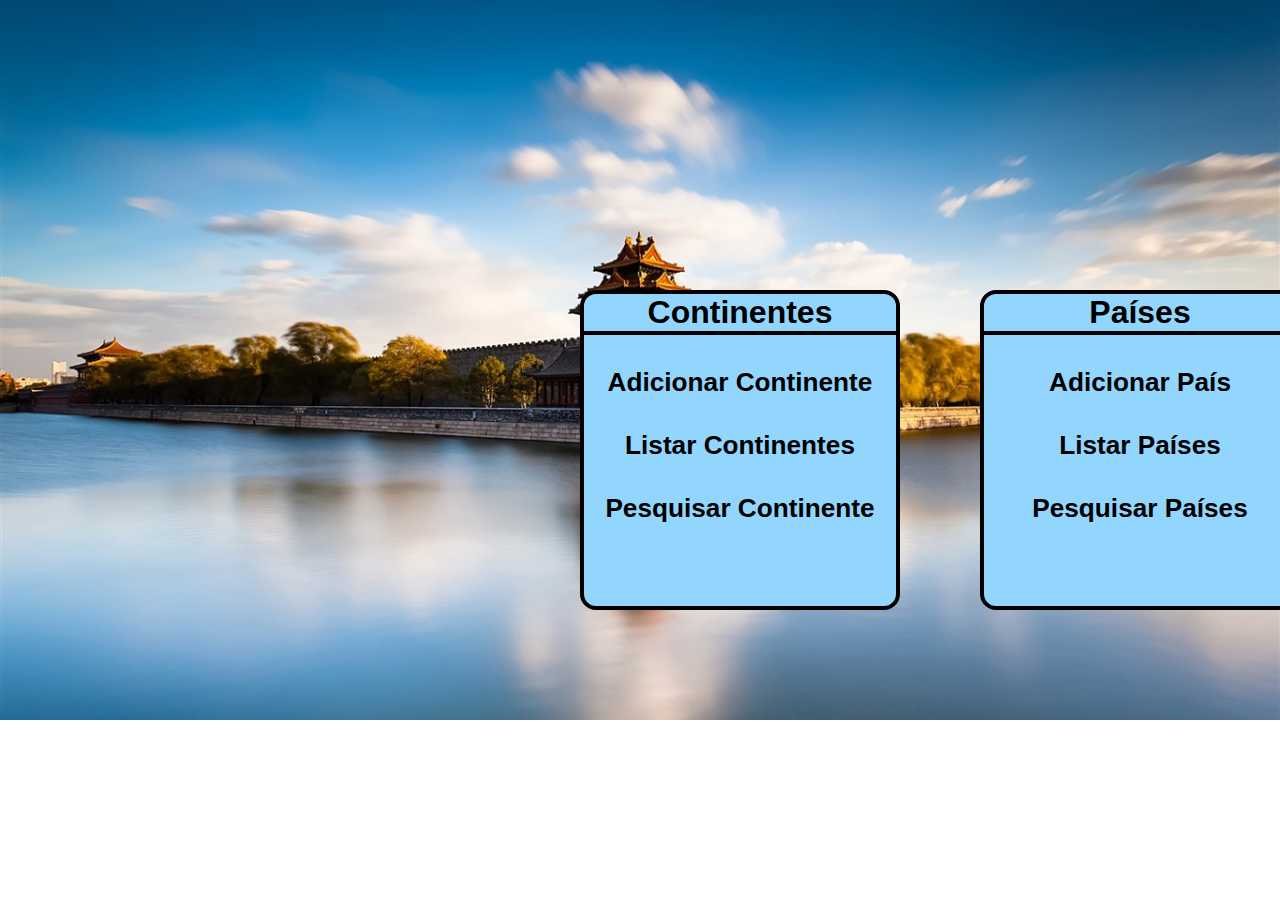
<file: index.html>
<!DOCTYPE html>
<html lang="en">

<head>
    <meta charset="UTF-8">
    <meta name="viewport" content="width=device-width, initial-scale=1.0">
    <title>Inicio</title>
    <link rel="stylesheet" href="CSS/index.css">
</head>

<body>
    <div class="caixa">
        <h1>Continentes</h1>
        <div class="opcoes">
            <a href="./PHP/Continentes/formAddCont.php">
                <h3>Adicionar Continente</h3>
            </a>
            <a href="./PHP/Continentes/listarContinentes.php">
                <h3>Listar Continentes</h3>
            </a>
            <a href="./PHP/Continentes/pesquisaContinente.php">
                <h3>Pesquisar Continente</h3>
            </a>
        </div>

    </div>

    <div class="caixa">
        <h1>Países</h1>

        <div class="opcoes">
            <a href="./PHP/Países/formAddPais.php">
                <h3>Adicionar País</h3>
            </a>
            <a href="./PHP/Países/listarPaises.php">
                <h3>Listar Países</h3>
            </a>
            <a href="./PHP/Países/pesquisaPais.php">
                <h3>Pesquisar Países</h3>
            </a>
        </div>

    </div>
</body>

</html>
</file>
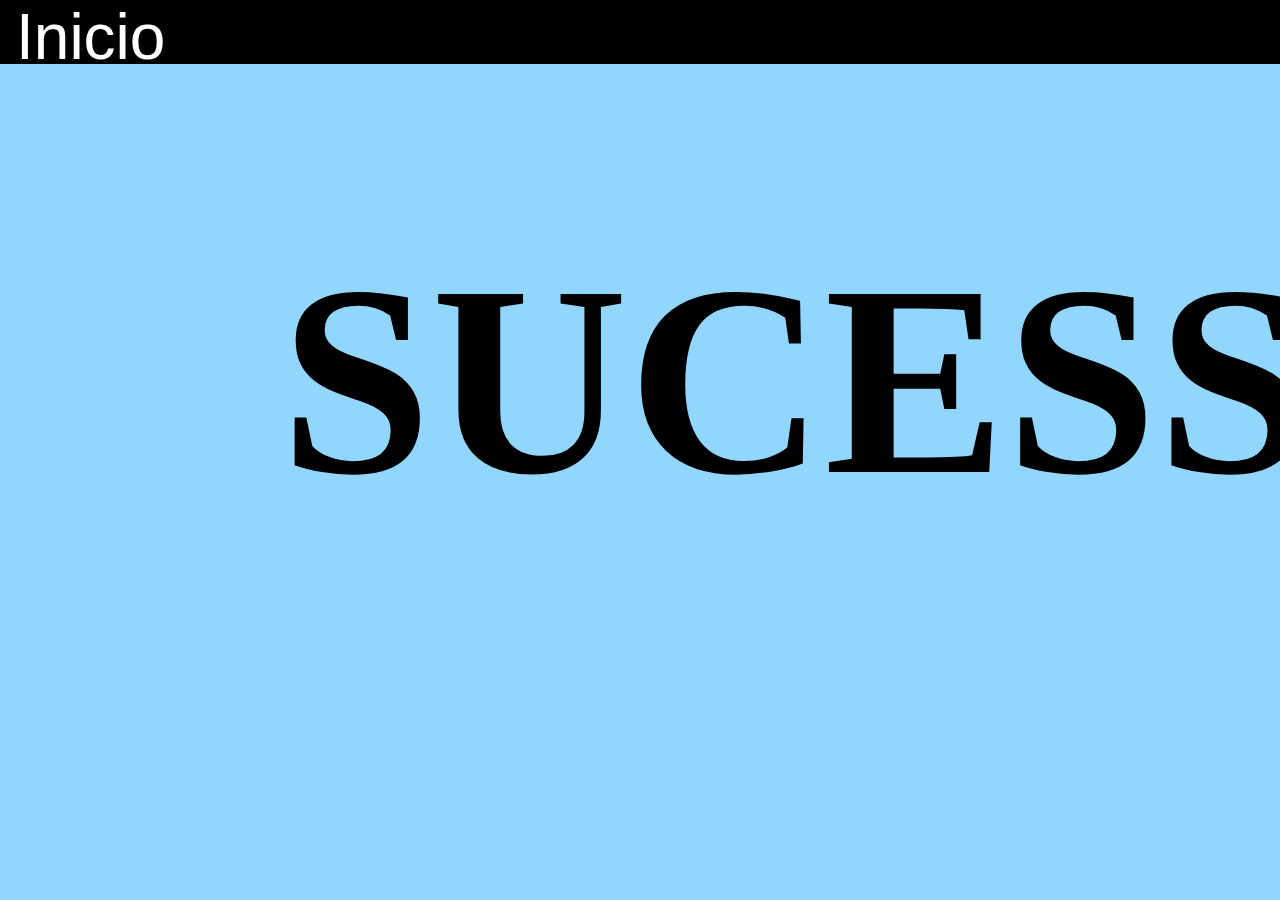
<file: mensagem.html>
<!DOCTYPE html>
<html lang="en">
<head>
    <meta charset="UTF-8">
    <meta name="viewport" content="width=device-width, initial-scale=1.0">
    <title>Sucesso</title>
    <link rel="stylesheet" href="./CSS/style.css">
</head>
<body>
    <div class="header">
        <a class="inicio" href="index.html">Inicio</a>
    </div>

    <div class="main">
        <h1 class="sucesso">SUCESSO</h1>
    </div>
</body>
</html>
</file>
<file: CSS/index.css>
* {
    margin: 0;
    padding: 0;
    outline: 0;
    box-sizing: border-box;
 }

body {
    background-image: url("../IMG/fundo.jpg");
    background-repeat: no-repeat;
    background-size: 100%;
    display: flex;
    align-items: center;
    justify-content: center;
    height: 100vh;
    width: 200vh;
}

.caixa {
    height: 20rem;
    width: 20rem;
    border: 0.3rem solid black;
    margin-left: 5rem;
    border-radius: 1rem;
    background-color: rgb(146, 214, 253);
    text-align: center;
}

h1 {
    font-size: 2rem;
    font-family: 'Franklin Gothic Medium', 'Arial Narrow', Arial, sans-serif;
    border-bottom: 0.3rem solid black;
}

a {
    text-decoration: none;
    color: black;
    font-size: 1.4rem;
    font-family: 'Franklin Gothic Medium', 'Arial Narrow', Arial, sans-serif;
}

a:hover {
    color: rgb(87, 84, 84);
}

.opcoes {
    padding-top: 2rem;
    display: grid;
    gap: 2rem;
}
</file>
<file: CSS/style.css>
* {
    margin: 0;
    padding: 0;
    outline: 0;
    box-sizing: border-box;
 }

body {
    background-color: rgb(146, 214, 253);
    height: 100vh;
    width: 200vh;
}

.main {
    padding-top: 10rem;
    width: 100%;
    display: flex;
    justify-content: center;
}

th {
    text-align: left;
    width: 7rem;
    padding-bottom: 2.3rem;
    font-size: 2rem;
    font-family: 'Franklin Gothic Medium', 'Arial Narrow', Arial, sans-serif;
}

td {
    padding-bottom: 2.3rem;
    text-align: left;
    font-size: 1.7rem;
    font-family: 'Franklin Gothic Medium', 'Arial Narrow', Arial, sans-serif;
}

.inicio {
    padding-left: 1rem;
    font-size: 4rem;
    color: white;
    text-decoration: none;
    font-family: 'Franklin Gothic Medium', 'Arial Narrow', Arial, sans-serif;
}

.inicio:hover {
    color: rgb(69, 160, 160);
}

.header {
    height: 4rem;
    background-color: black;
}

table {
    padding: 1rem;
    width: 46rem;
    background-color: white;
    border: 0.3rem solid black;
}

form {
    border: 0.1rem solid black;
    width: 40rem;
    padding: 1rem;
    background-color: azure;
}

label {
    font-size: 1.4rem;
    font-family: 'Franklin Gothic Medium', 'Arial Narrow', Arial, sans-serif;
}

input {
    font-size: 1.01rem;
    font-family: 'Franklin Gothic Medium', 'Arial Narrow', Arial, sans-serif;
    height: 2rem;
    width: 10rem;
    border-radius: 4rem;
    padding-left: 10px;
}

select {
    font-size: 1.01rem;
    font-family: 'Franklin Gothic Medium', 'Arial Narrow', Arial, sans-serif;
    height: 2rem;
    width: 10rem;
    border-radius: 4rem;
}

button {
    font-size: 1.5rem;
    height: 3rem;
    width: 6rem;
    border-radius: 5rem;
}

.opcoes {
    padding: 0.1rem;
    font-size: 1.7rem;
    border-radius: 1rem;
    color: black;
    text-decoration: none;
    border: 0.2rem solid black;
}

.apagar {
    background-color: red;
}

.apagar:hover {
    background-color: rgb(148, 2, 2);
    color: white;
}

.editar {
    background-color: rgb(85, 85, 252);
}

.editar:hover {
    color: white;
}

.op {
    padding-left: 3rem;
}

.enviar {
    background-color: green;
    border: 0.2rem solid black;
}

.enviar:hover {
    background-color: rgb(13, 97, 13);
    color: white;
}

.id {
    padding-left: 0.6rem;
}

.pesquisar {
    width: 8rem;
    padding: 0.3rem;
    font-size: 1.4rem;
    border-radius: 1rem;
    color: black;
    text-decoration: none;
    border: 0.2rem solid black;
    background-color: rgb(85, 85, 252);
}

.pesquisar:hover {
    color: white;
}

.sucesso {
    font-size: 17rem;
}
</file>
